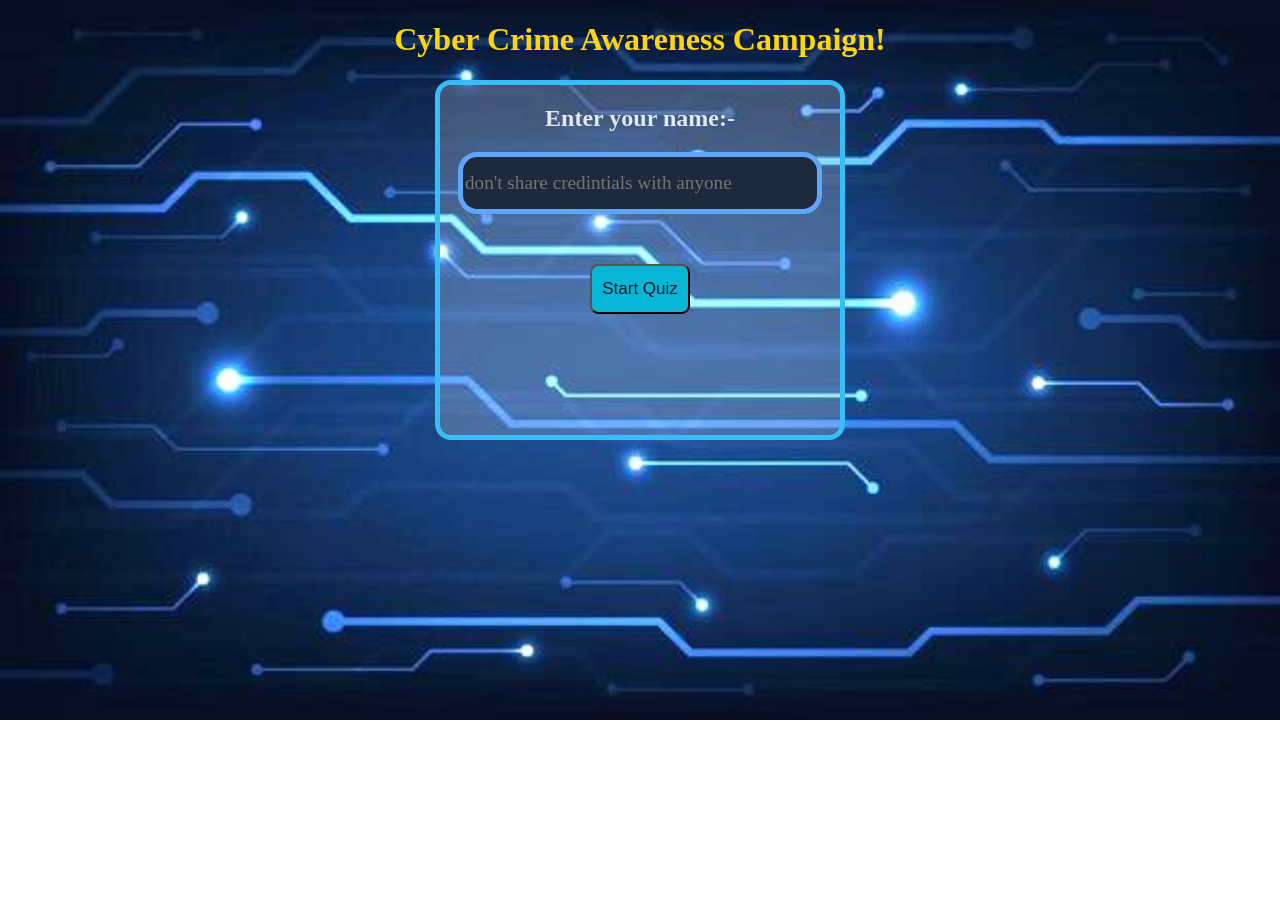
<file: Index.html>
<!DOCTYPE html>
<html lang="en">
<head>
    <meta charset="UTF-8">
    <meta name="viewport" content="width=device-width, initial-scale=1.0">
    <title>Document</title>
    <style>
        body{
            background-image: url(Circuit.jpg);
            background-repeat: no-repeat;
            background-size: cover;
        }
        h1{
            text-align:center;
            font-family:'Times New Roman', Times, serif;
            color:gold;

        }
        .Introduction{
            margin:auto;
            border:5px solid;
            height:350px;
            width:400px;
            display: flex;
            justify-content: center;
            flex-wrap:wrap;
            border-color: #38BDF8;
            border-radius:1em;
            align-content:flex-start;
            background: rgba(255,255,255,.2);

        }
        input{
            height: 50px;
            width:350px;
            border-color: #60A5FA;
            border-radius:1em;
            border-width:5px;
            border-style:solid;
            background-color:#1E293B;
            color:white;
            font-size: larger;
            font-family: rockwell;
            
            

            
        }

        .username::placeholder,
        textarea::placeholder {
            color: #94A3B8; /* Muted Slate Gray */
            opacity: 1; /* Required for Firefox to show the exact color */
        }
        #submit-btn{
            border-radius:0.5em;
            font-family: arial;
            height:50px;
            width:100px;
            position: relative;
            top:50px;
            background-color: #06B6D4;
            color:#0F172A;
            font-size:17px;

        }
        #submit-btn:hover{
            color:#2563EB;
        }
        h2{
            color:#E2E8F0;
        }


       
    </style>
</head>
<body>
  
    <div class="Main">
        <h1>Cyber Crime Awareness Campaign!</h1>
        <div class="Introduction">
            <h2>Enter your name:-</h2>
            <input type="text" id="username" placeholder="don't share credintials with anyone">
            <button id="submit-btn">Start Quiz</button>
      
            
        </div>

       

    </div>
    <script>
        const usernameInput=document.getElementById('username');
        const submitBtn=document.getElementById('submit-btn');

        submitBtn.addEventListener('click', () => {
            const userName=usernameInput.value.trim();

            if (userName === ""){
                alert("Please enter your name");
                usernameInput.focus();
                return;
            }
            localStorage.setItem('quizUserName',userName);

            window.location.href="Quiz Webpage.html";
        });

        
    </script>
</body>
</html>
</file>
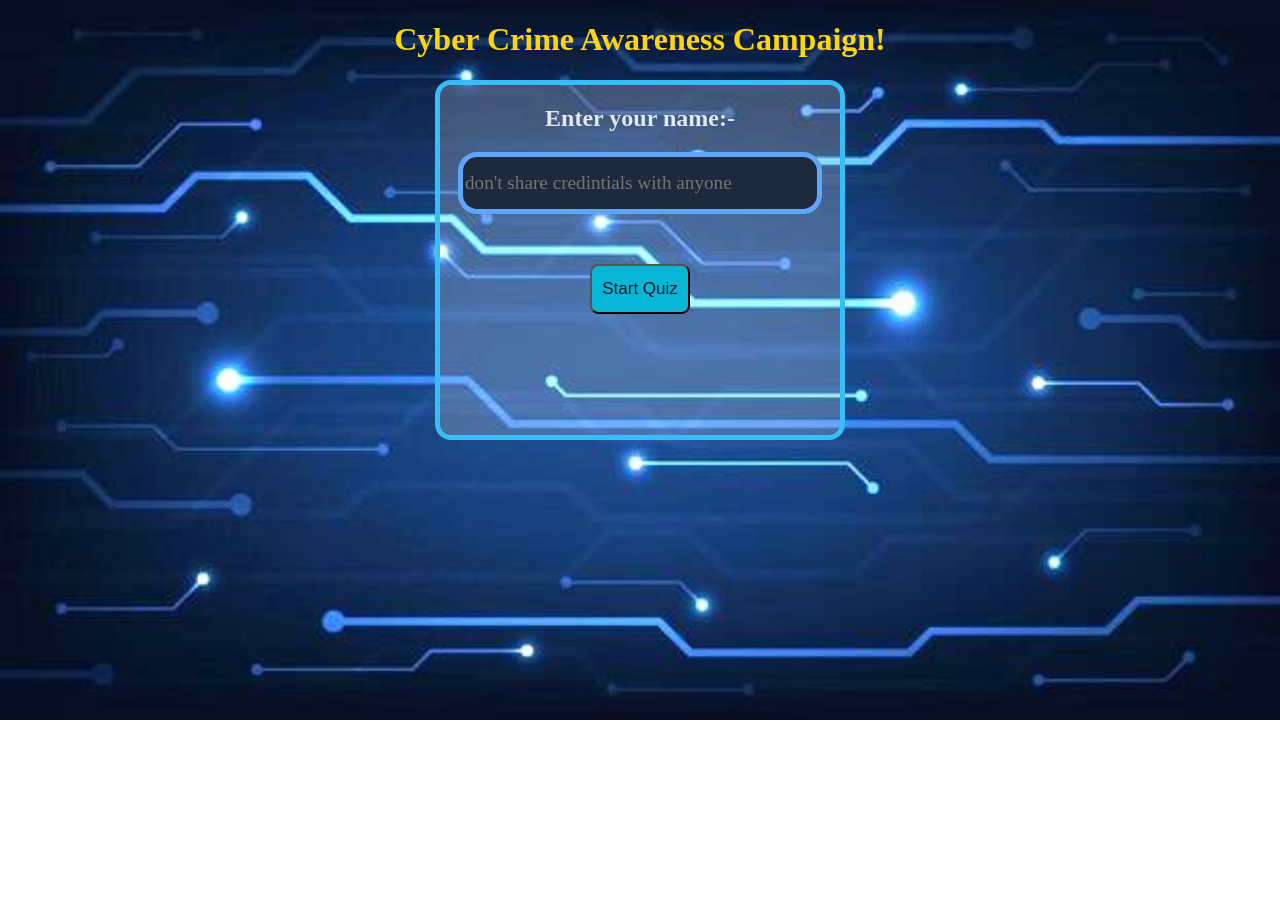
<file: index.html>
<!DOCTYPE html>
<html lang="en">
<head>
    <meta charset="UTF-8">
    <meta name="viewport" content="width=device-width, initial-scale=1.0">
    <title>Document</title>
    <style>
        body{
            background-image: url(Circuit.jpg);
            background-repeat: no-repeat;
            background-size: cover;
        }
        h1{
            text-align:center;
            font-family:'Times New Roman', Times, serif;
            color:gold;

        }
        .Introduction{
            margin:auto;
            border:5px solid;
            height:350px;
            width:400px;
            display: flex;
            justify-content: center;
            flex-wrap:wrap;
            border-color: #38BDF8;
            border-radius:1em;
            align-content:flex-start;
            background: rgba(255,255,255,.2);

        }
        input{
            height: 50px;
            width:350px;
            border-color: #60A5FA;
            border-radius:1em;
            border-width:5px;
            border-style:solid;
            background-color:#1E293B;
            color:white;
            font-size: larger;
            font-family: rockwell;
            
            

            
        }

        .username::placeholder,
        textarea::placeholder {
            color: #94A3B8; /* Muted Slate Gray */
            opacity: 1; /* Required for Firefox to show the exact color */
        }
        #submit-btn{
            border-radius:0.5em;
            font-family: arial;
            height:50px;
            width:100px;
            position: relative;
            top:50px;
            background-color: #06B6D4;
            color:#0F172A;
            font-size:17px;

        }
        #submit-btn:hover{
            color:#2563EB;
        }
        h2{
            color:#E2E8F0;
        }


       
    </style>
</head>
<body>
  
    <div class="Main">
        <h1>Cyber Crime Awareness Campaign!</h1>
        <div class="Introduction">
            <h2>Enter your name:-</h2>
            <input type="text" id="username" placeholder="don't share credintials with anyone">
            <button id="submit-btn">Start Quiz</button>
      
            
        </div>

       

    </div>
    <script>
        const usernameInput=document.getElementById('username');
        const submitBtn=document.getElementById('submit-btn');

        submitBtn.addEventListener('click', () => {
            const userName=usernameInput.value.trim();

            if (userName === ""){
                alert("Please enter your name");
                usernameInput.focus();
                return;
            }
            localStorage.setItem('quizUserName',userName);

            window.location.href="Quiz Webpage.html";
        });

        
    </script>
</body>
</html>
</file>
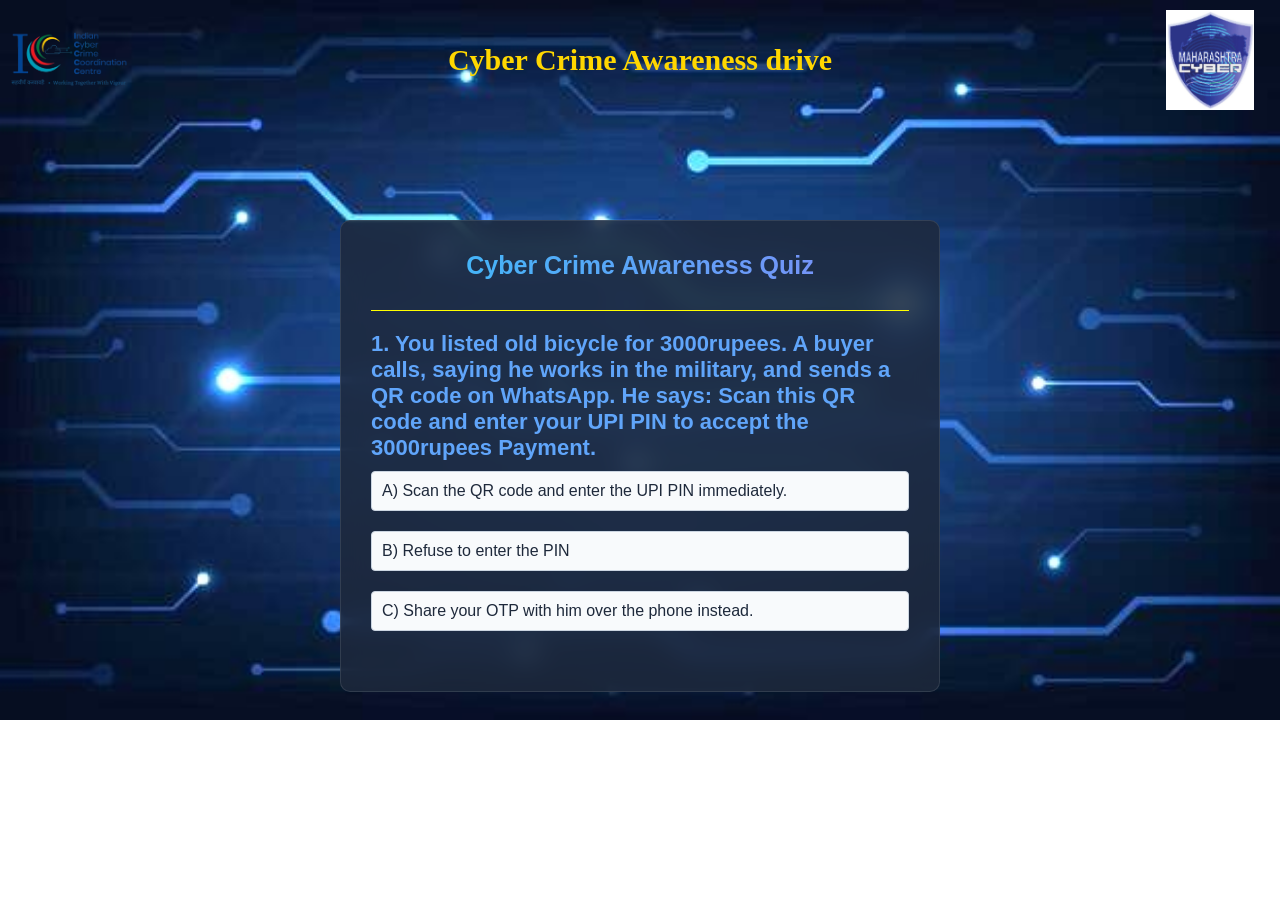
<file: Quiz Webpage.html>
<!DOCTYPE html>
<html lang="en">
<head>
    <meta charset="UTF-8">
    <meta name="viewport" content="width=device-width, initial-scale=1.0">
    <title>Document</title>
    <link rel="stylesheet" href="Survey.css">


</head>
<body>
    <header>
        <div class="National">
            <img src="National.png" alt="National department">

        </div>
        <div class="Title">
            <h1>Cyber Crime Awareness drive</h1>

        </div>

        <div class="State">
            <img src="State.jpeg" alt="State department">
        </div>

    </header>
  
    <div class="app">   
        <h1>Cyber Crime Awareness Quiz</h1>
        <div class="quiz">
            <h2 id="question">Question Goes here</h2>
            <div id="answer-buttons">
              
            </div>
            <h2 id="Fact"></h2>

            <button id="next-btn">Next</button>
          
        </div>
    </div>
    

<script src="script.js"></script>    
</body>
</html>
</file>
<file: Survey.css>
*{
    margin:0;
    padding: 0;
    font-family:'Poppins',sans-serif;
    box-sizing: border-box;
}
body{
    background-image: url('Circuit.jpg');
    background-repeat: no-repeat;
    background-size: cover;
}
.app{
    width: 90%;
    max-width: 600px;
    margin: 100px auto  0;
    border-radius: 10px;
    padding: 30px;
    background: rgba(30,41,59,0.85);
    backdrop-filter:blur(12px);
    border: 1px solid rgba(255,255,255,0.1);
}

.app h1{
    font-size: 25px;
    background: linear-gradient(90deg, #38bdf8 0%, #818cf8 100%);
    -webkit-background-clip: text;
    -webkit-text-fill-color: transparent;
    font-weight: 600;
    border-bottom: 1px solid yellow;
    padding-bottom: 30px;
    text-align: center;

}

.quiz{
    padding: 20px 0;
    max-width: 600px;
  

}

.quiz h2{
    font-size: 18px;
    color:gold;
    font-weight: 600;

}

.btn{
    background: #f8fafc;
    color:#1e293b;
    font-size:clamp(14px,2.5vw,16px);
    font-weight: 500;
    width: 100%;
    border: 1px solid #cbd5e1;
    padding: 10px;
    margin:10px 0;
    text-align:left ;
    border-radius: 4px;
    cursor:pointer;
    transition:all 0.3s;
}

.btn:hover:not([disabled]){
    background: #eff6ff;
    color:#1d4ed8;
    border-color: #2563eb;

}

.btn:disabled{
    cursor:no-drop;
}

#next-btn{
    background: gold;
    color: #fff;
    font-weight: 500;
    width: 100%;
    max-width: 200px;
    border: 0;
    padding: 10px;
    margin:20px auto 0;
    border-radius: 4px;
    cursor: pointer;
    
}

#question{
    color:#60a5fa;
    font-size: clamp(18px,4vw,22px);
}

.correct{
    background: #9aeabc;

}
.incorrect{
    background: #ff9393;
}

header{
    height:120px;
    width: 100%;
    padding: 10px;
    display: flex;
    justify-content:space-between;
    align-items: center;

}

.National{
    height:100px;
    width: 120px;
    flex-shrink: 0;
}

.National img{
    height: 100%;
    width: 100%;
    object-fit: contain;
}

.State{
    height:100px;
    width: 120px;
    flex-shrink: 0;
}

.State img{
    height: 100%;
    width: 100%;
    object-fit: contain;
}

.Title{
    width: 100px;
    text-align:center;
    white-space: nowrap;
    width: max-content;
    margin-left: auto;
    margin-right:auto;
    
}

.Title h1{
    text-align: center;
    margin: 0 auto;
    font-size: 30px;
    font-weight: 600;
    font-family: Rockwell;
    color:gold;
    white-space:nowrap;

}

@media (max-width: 500px) {
    header {
        height: 120px;            /* Slightly shorter header on small phones so it fits well */
        padding: 10px 12px;       /* Smaller padding for mobile screens */
    }

    .National, 
    .State {
        width: 40px;              /* Scale down logos slightly on phones */
        height: 40px;
    }

    .Title{
        width: 100% !important;
        text-align:center !important;
    }
    .Title h1{
        font-size: 1.1rem !important;
        text-align: center !important;
        width: 100% !important;
        margin: 0 auto !important;
        white-space:normal !important;
       


    }

    
}

@media (max-width: 425px) {
    header {
        height: 130px;
        padding: 12px 15px; /* Balanced padding so border spans full width */
    }

    .National, 
    .State {
        width: 45px;
        height: 45px;
    }

    .Title{
        width: 50px;
        height:50px;
    }


}


/*
   3. SEPARATE MEDIA QUERY: MOBILE SMALL (375px & below)
*/
@media (max-width: 375px) {
    header {
        height: 110px;
        padding: 10px 10px;
    }

    .National, 
    .State {
        width: 38px;
        height: 38px;
    }

    .Title{
        width: 43px;
        height:43px;
    }
}
</file>
